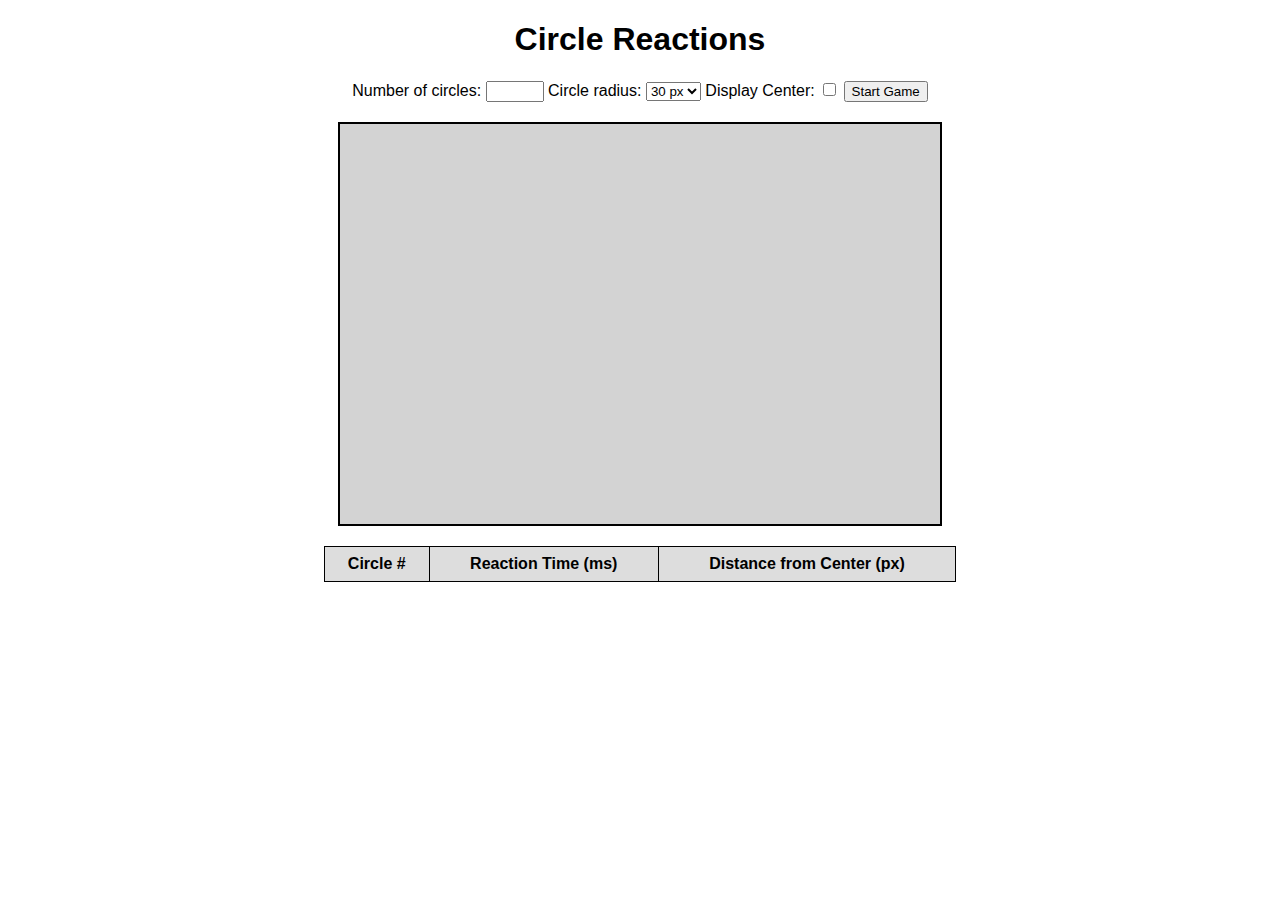
<file: index.html>
<!DOCTYPE html>
<html lang="en">
<head>
    <meta charset="UTF-8">
    <meta name="viewport" content="width=device-width, initial-scale=1.0">
    <title>Circle Reactions</title>
    <link rel="stylesheet" href="styles.css">
</head>
<body>
    <h1>Circle Reactions</h1>

    <div id="controls">
        <label for="numCircles">Number of circles:</label>
        <input type="number" id="numCircles" step="1" min="1" required>

        <label for="radius">Circle radius:</label>
        <select id="radius">
            <option value="30">30 px</option>
            <option value="50">50 px</option>
            <option value="70">70 px</option>
        </select>
        
        <label for="centerCircle">Display Center:</label>
        <input type="checkbox" id="centerCircle">

        <button id="startBtn">Start Game</button>
    </div>

    <div id="gameArea"></div>

    <table id="results">
        <thead>
            <tr>
                <th>Circle #</th>
                <th>Reaction Time (ms)</th>
                <th>Distance from Center (px)</th>
            </tr>
        </thead>
        <tbody></tbody>
    </table>

    <script src="script.js"></script>
</body>
</html>
</file>
<file: styles.css>
/* General Styling */
body {
    font-family: Arial, sans-serif;
    text-align: center;
}

#controls {
    margin-bottom: 20px;
}

#gameArea {
    width: 600px;
    height: 400px;
    border: 2px solid black;
    position: relative;
    margin: 20px auto;
    background-color: lightgray;
}

#countdown {
    font-size: 40px;
    font-weight: bold;
    position: absolute;
    top: 50%;
    left: 50%;
    transform: translate(-50%, -50%);
}

#numCircles{
    width: 50px
}


/* Circle Styling */
.circle {
    position: absolute;
    border-radius: 50%;
    background-color: red;
    display: flex;
    align-items: center;
    justify-content: center;
    cursor: pointer;
}

/* Center Dot */
.center-dot {
    width: 5px;
    height: 5px;
    background-color: black;
    border-radius: 50%;
    position: absolute;
}

/* Results Table */
#results {
    width: 50%;
    margin: 20px auto;
    border-collapse: collapse;
}

#results th, #results td {
    border: 1px solid black;
    padding: 8px;
    text-align: center;
}

#results th {
    background-color: #ddd;
}
</file>
